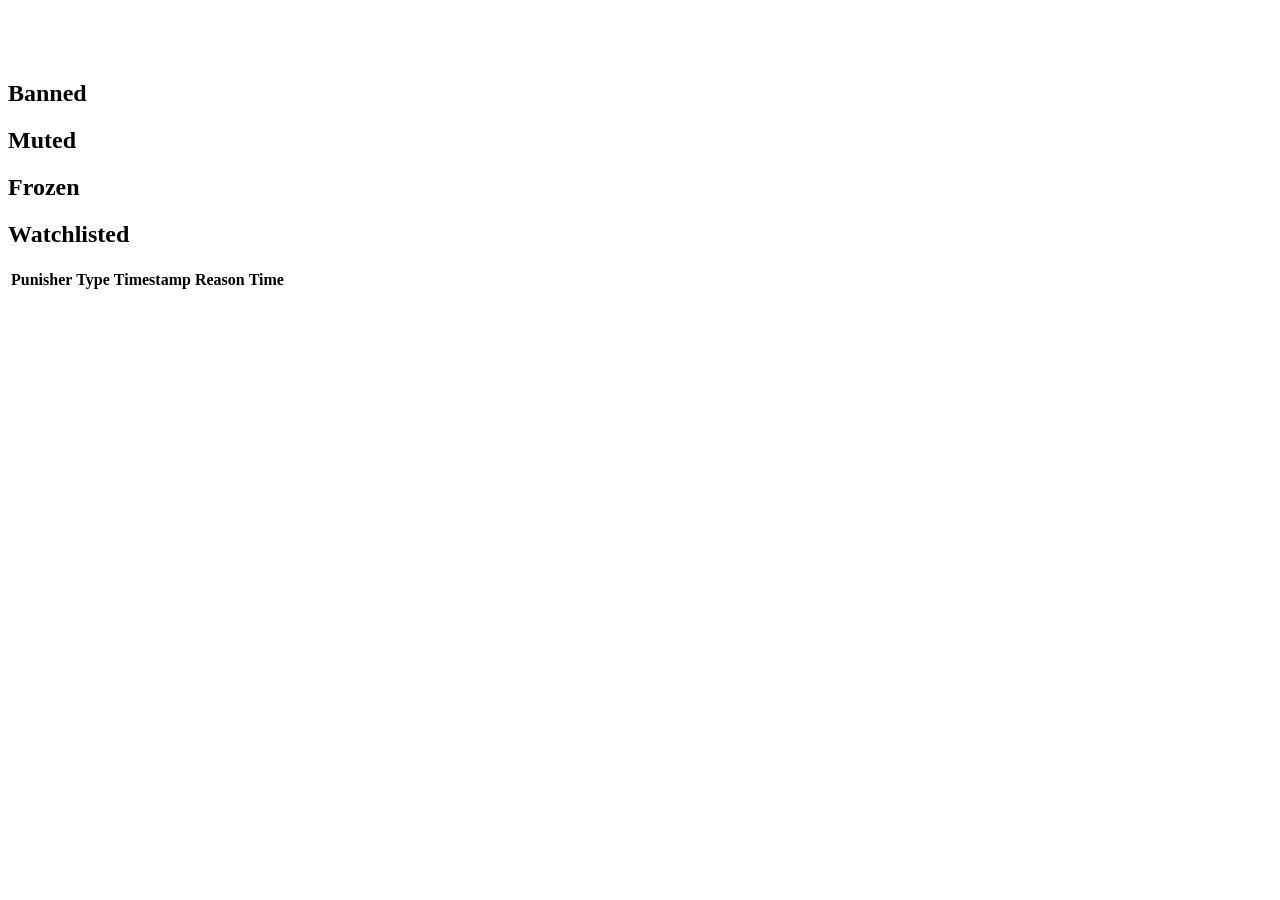
<file: src/main/resources/templates/player.html>
<!DOCTYPE html>
<html lang="en" xmlns:th="http://www.thymeleaf.org">

<!--/*@thymesVar id="#Nerd" type="gg.projecteden.models.nerd.Nerd"*/-->
<!--/*@thymesVar id="#TimeUtils" type="gg.projecteden.utils.TimeUtils"*/-->
<!--/*@thymesVar id="#StringUtils" type="gg.projecteden.utils.StringUtils"*/-->

<head th:replace="fragments/header"/>

<body>

<div th:replace="fragments/navbar"/>

<div class="container">
    <div class="row">
        <div class="col-lg-12 mx-auto">
            <h1 th:text="'History for ' + ${ history.getNickname() }"/>
            <br/>

            <h2 th:if="${ history.getActiveBan().isPresent() }">
                <span class="badge badge-danger">Banned</span>
            </h2>
            <h2 th:if="${ history.getActiveMute().isPresent() }">
                <span class="badge badge-danger">Muted</span>
            </h2>
            <h2 th:if="${ history.getActiveFreeze().isPresent() }">
                <span class="badge badge-danger">Frozen</span>
            </h2>
            <h2 th:if="${ history.getActiveWatchlist().isPresent() }">
                <span class="badge badge-danger">Watchlisted</span>
            </h2>

            <div>
                <table class="table text-light">
                    <thead>
                        <tr>
                            <th>Punisher</th>
                            <th>Type</th>
                            <th>Timestamp</th>
                            <th>Reason</th>
                            <th>Time</th>
                        </tr>
                    </thead>
                    <tbody>
                        <tr th:each="entry : ${ history.getPunishments() }">
                            <td class="text-nowrap" th:text="${ #Nerd.of(entry.getPunisher()).getNickname()          }"/>
                            <td class="text-nowrap" th:text="${ #StringUtils.camelCase(entry.getType())              }"/>
                            <td class="text-nowrap" th:text="${ #TimeUtils.shortDateTimeFormat(entry.getTimestamp()) }"/>
                            <td                     th:text="${ entry.getReason()                                    }"/>
                            <td class="text-nowrap" th:text="${ entry.getTimeLeft()                                  }"/>
                        </tr>
                    </tbody>
                </table>
            </div>
        </div>
    </div>
</div>

<div th:replace="fragments/footer"/>
<div th:replace="fragments/scripts"/>

</body>

</html>
</file>
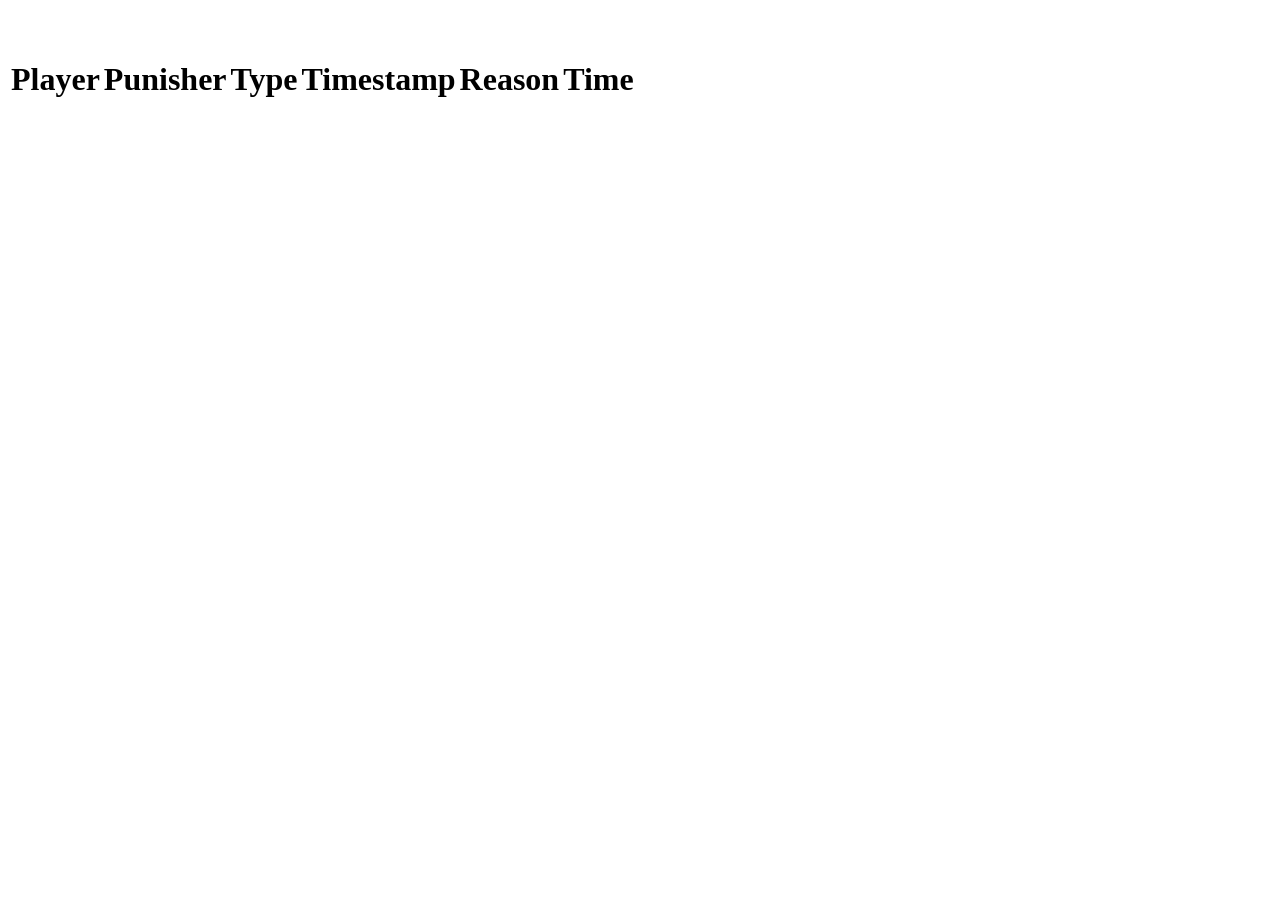
<file: src/main/resources/templates/recent.html>
<!DOCTYPE html>
<html lang="en" xmlns:th="http://www.thymeleaf.org">

<!--/*@thymesVar id="#Nerd" type="gg.projecteden.models.nerd.Nerd"*/-->
<!--/*@thymesVar id="#TimeUtils" type="gg.projecteden.utils.TimeUtils"*/-->
<!--/*@thymesVar id="#StringUtils" type="gg.projecteden.utils.StringUtils"*/-->

<head th:replace="fragments/header"/>

<body>

<div th:replace="fragments/navbar"/>

<div class="container">
    <div class="row">
        <div class="col-lg-12 mx-auto">
            <h1 th:text="${ #StringUtils.camelCase(type) } + 's'"/>
            <br/>
            <div>
                <table class="table text-light">
                    <thead>
                        <tr>
                            <th>Player</th>
                            <th>Punisher</th>
                            <th>Type</th>
                            <th>Timestamp</th>
                            <th>Reason</th>
                            <th>Time</th>
                        </tr>
                    </thead>
                    <tbody>
                        <tr th:each="entry : ${ punishments }">
                            <td class="text-nowrap" th:text="${ #Nerd.of(entry.getUuid()).getNickname()              }"/>
                            <td class="text-nowrap" th:text="${ #Nerd.of(entry.getPunisher()).getNickname()          }"/>
                            <td class="text-nowrap" th:text="${ #StringUtils.camelCase(entry.getType())              }"/>
                            <td class="text-nowrap" th:text="${ #TimeUtils.shortDateTimeFormat(entry.getTimestamp()) }"/>
                            <td                     th:text="${ entry.getReason()                                    }"/>
                            <td class="text-nowrap" th:text="${ entry.getTimeLeft()                                  }"/>
                        </tr>
                    </tbody>
                </table>
            </div>
        </div>
    </div>
</div>

<div th:replace="fragments/footer"/>
<div th:replace="fragments/scripts"/>

</body>

</html>
</file>
